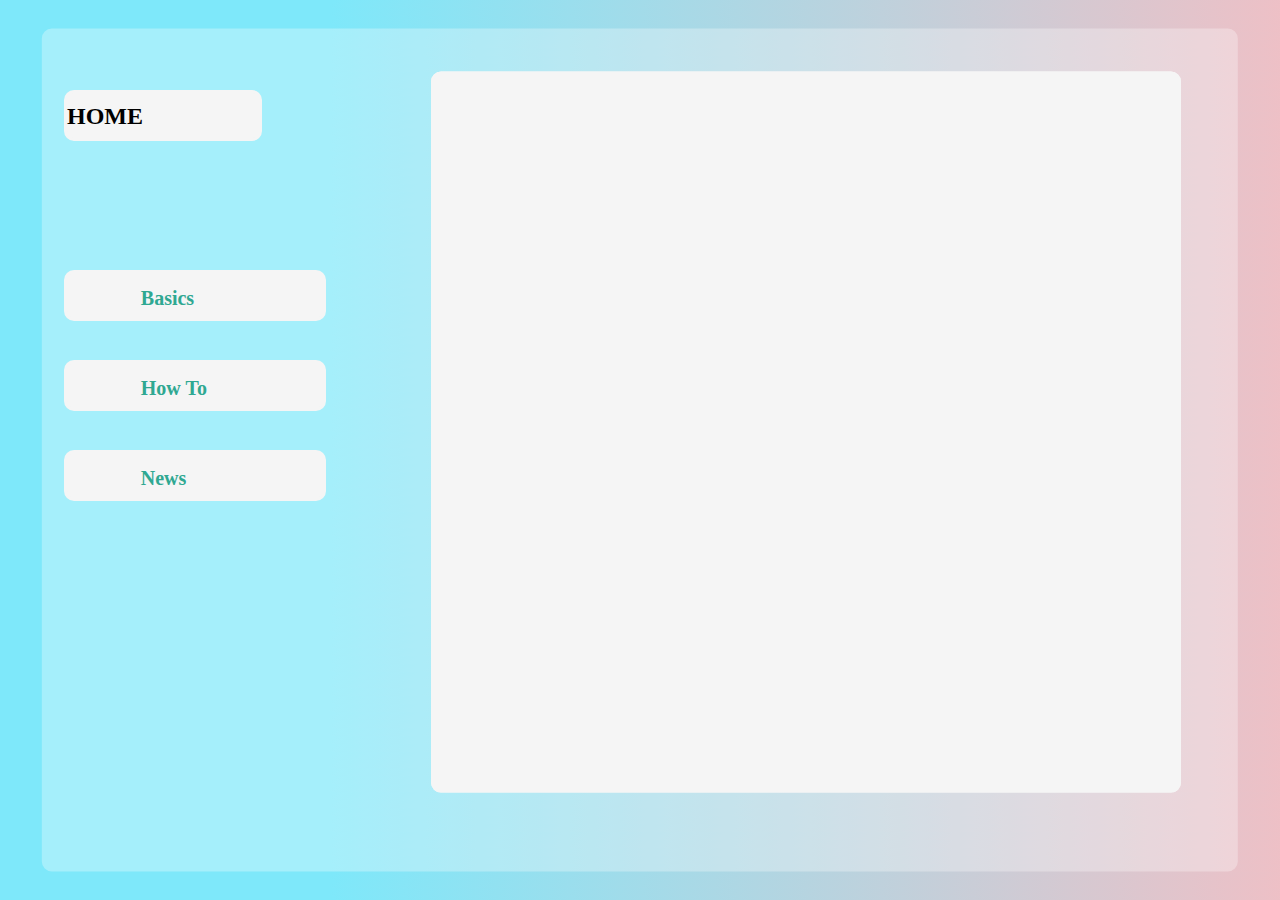
<file: index.html>
<!DOCTYPE html>
<html>
	<head>
		<meta charset="utf-8">
		<title>Investing web</title>
		<link rel="stylesheet" href="assets/stylesheets/main.css">
		<meta name="viewport" content="width=device-width, initial-scale=1.0">
	</head>
	
	<body>
	<div class="box5">
   		<a class="BOX5" href="index.html"></a>
   		<h2 class="title">HOME</h2>
		</div>		
		<div class="BOX1">
		</div> 
		
		<div class="BOX4" overflow:auto;>
			<h1 id="aa">Let's start investing<br> 
			Let's start investing<br> 
			Let's start investing<br> 
			Let's start investing<br> 
			Let's start investing<br> 
			Let's start investing<br>
			Let's start investing<br>
			Let's start investing</h1> 
			<img class="AA" src="assets/images/U.jpg">
		</div>
 
	
		<div class="box0">
   		<a class="BOX0" href="index.html"></a>
		</div>
	
		<div class="box">
   		<a class="BOX" href="Basics.html"></a>
		</div>
		<h3 id="d">Basics</h3>	
	
		<div class="box2">
   		<a class="BOX2" href="How to.html"></a>
		</div>
		<h3 id="e">How To</h3>
	
		<div class="box3">
   		<a class="BOX3" href="News.html"></a>
		</div>
		
		<div class="box4">
   		<a class="BOX4" href="Math.html"></a>
		</div>
		
		<h3 id="f">News</h3>
	</body>
</html>
</file>
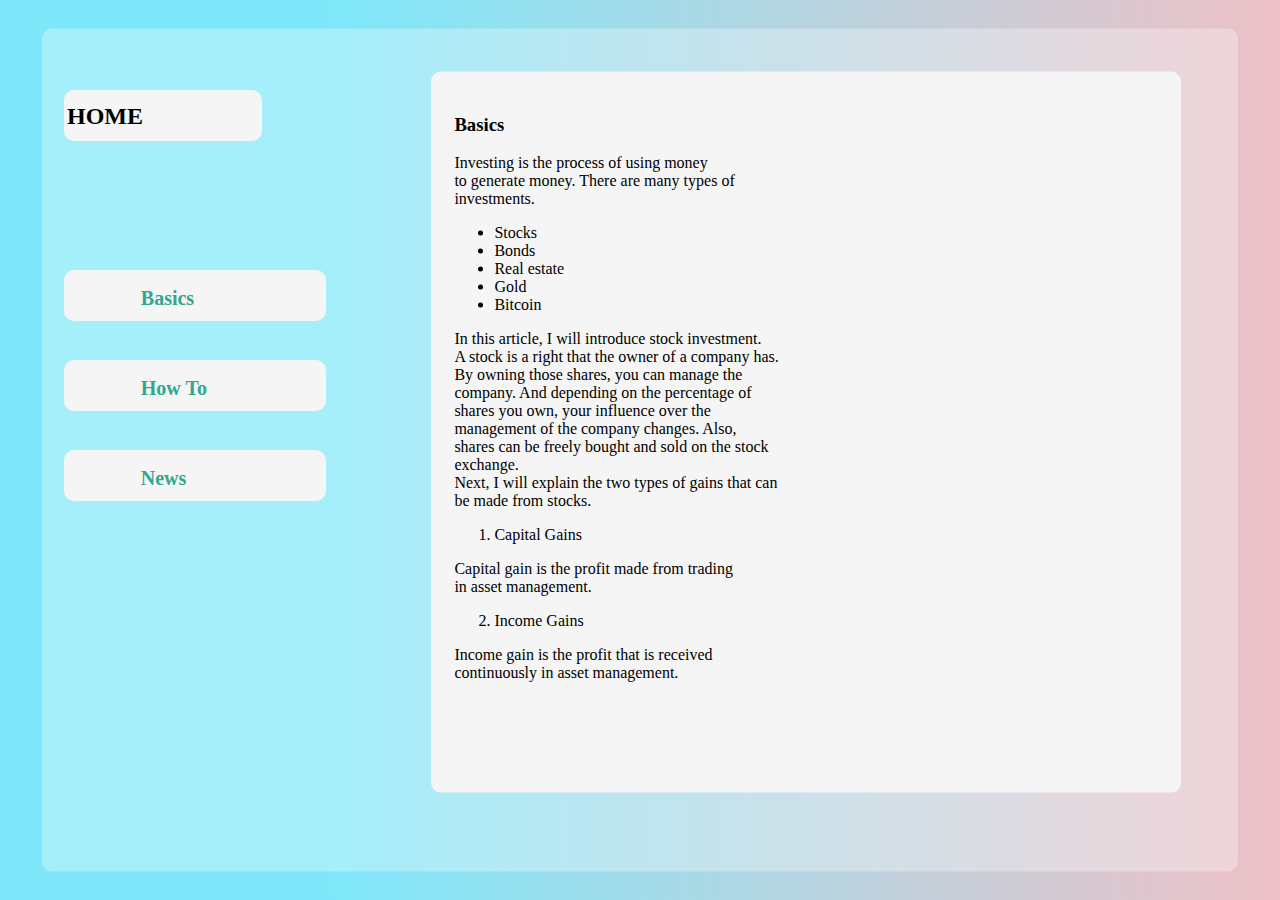
<file: Basics.html>
<!DOCTYPE html>
<html>
	<head>
		<meta charset="utf-8">
		<title>Investing web</title>
		<link rel="stylesheet" href="assets/stylesheets/main.css">
		<meta name="viewport" content="width=device-width, initial-scale=1.0">
	</head>
	
	<body>
		<div class="box5">
   		<a class="BOX5" href="index.html"></a>
   		<h2 class="title">HOME</h2>
		</div>	
		
		<div class="BOX1">
		</div> 
		
		<div class="BOX4" overflow:auto;>
			<h3>Basics</h3>
			<p>Investing is the process of using money<br>
			to generate money. There are many types of<br>
			investments.</p>
		
				<ul class="letter1">
				<li>Stocks</li>
				<li>Bonds</li>
				<li>Real estate</li>
				<li>Gold</li>
				<li>Bitcoin</li>
				</ul>
				
			<p>In this article, I will introduce stock investment.<br>
			A stock is a right that the owner of a company has.<br>
			By owning those shares, you can manage the <br>
			company. And depending on the percentage of<br>
			shares you own, your influence over the<br>
			management of the company changes. Also,<br>
			shares can be freely bought and sold on the stock<br>
			exchange.<br>
			Next, I will explain the two types of gains that can <br>
			be made from stocks.<br>
			<ol class="letter2">
				<li>Capital Gains</li>
				</ol>
				
				
			<p>Capital gain is the profit made from trading<br>
				in asset management.<br>
		
			<ol class="letter3">
				<li value="2">Income Gains</li>
				</ol>
		
			<p>Income gain is the profit that is received <br>
				continuously in asset management.<br>
		</div>
 
	
		<div class="box0">
   		<a class="BOX0" href="index.html"></a>
		</div>
	
		<div class="box">
   		<a class="BOX" href="Basics.html"></a>
		</div>
		<h3 id="d">Basics</h3>	
	
		<div class="box2">
   		<a class="BOX2" href="How to.html"></a>
		</div>
		<h3 id="e">How To</h3>
	
		<div class="box3">
   		<a class="BOX3" href="News.html"></a>
		</div>
		<h3 id="f">News</h3>
	</body>
</html>
</file>
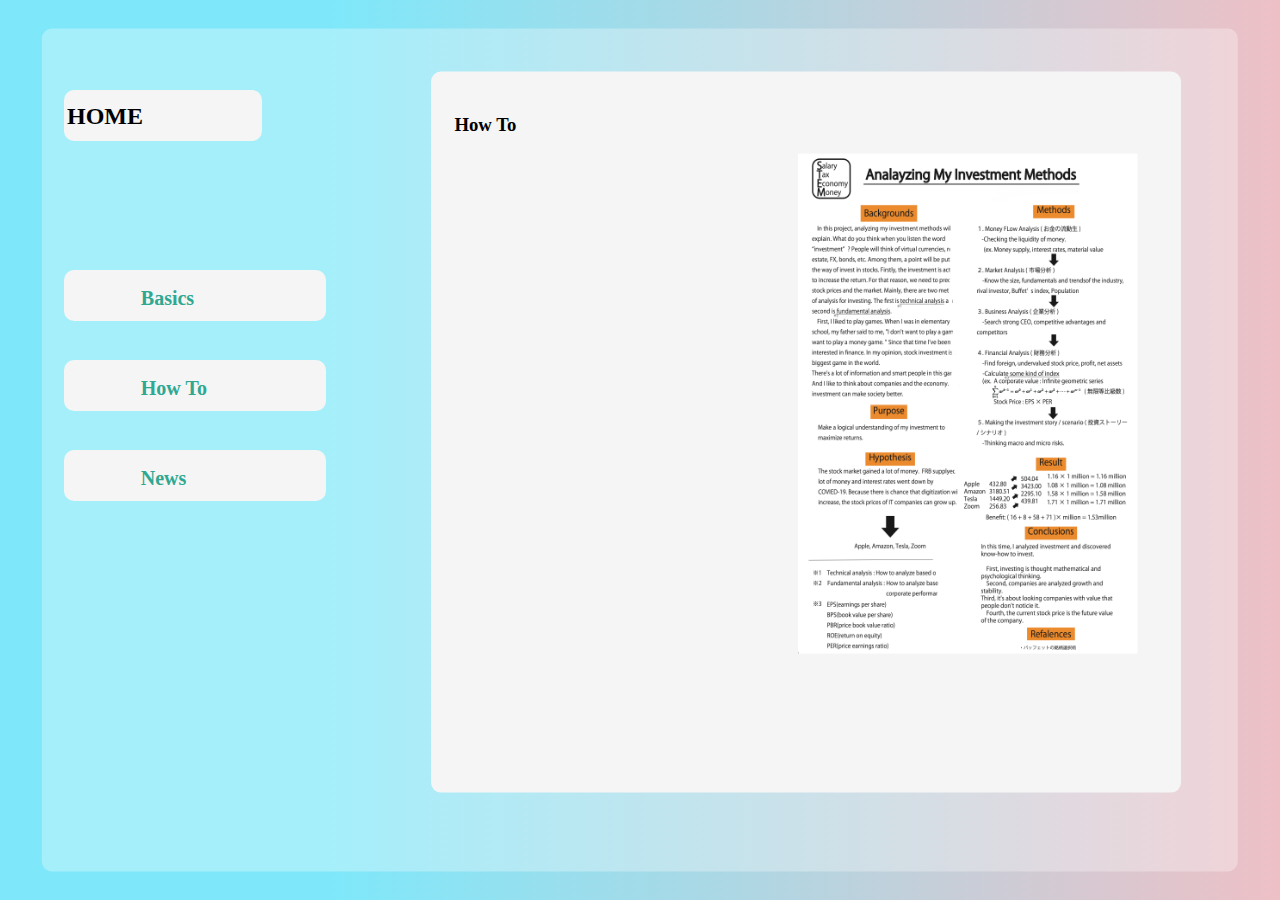
<file: How to.html>
<!DOCTYPE html>
<html>
	<head>
		<meta charset="utf-8">
		<title>Investing web</title>
		<link rel="stylesheet" href="assets/stylesheets/main.css">
		<meta name="viewport" content="width=device-width, initial-scale=1.0">
	</head>
	
	<body>
		<div class="box5">
   		<a class="BOX5" href="index.html"></a>
   		<h2 class="title">HOME</h2>
		</div>	
		
		<div class="BOX1">
		</div> 
		
		<div class="BOX4" overflow:auto;>
		<h3>How To</h3>
			<iframe class="VV"
width="340" height="303" src="https://www.youtube.com/embed/MImR-ujQzzg"
frameborder="0" allow="accelerometer; autoplay; encrypted-media; gyroscope; picture-in-picture" allowfullscreen>
</iframe>

<img class="PP" width="340" height="500" src="assets/images/A.png">
		</div>
 
	
		<div class="box0">
   		<a class="BOX0" href="index.html"></a>
		</div>
	
		<div class="box">
   		<a class="BOX" href="Basics.html"></a>
		</div>
		<h3 id="d">Basics</h3>	
	
		<div class="box2">
   		<a class="BOX2" href="How to.html"></a>
		</div>
		<h3 id="e">How To</h3>
	
		<div class="box3">
   		<a class="BOX3" href="News.html"></a>
		</div>
		<h3 id="f">News</h3>
	</body>
</html>
</file>
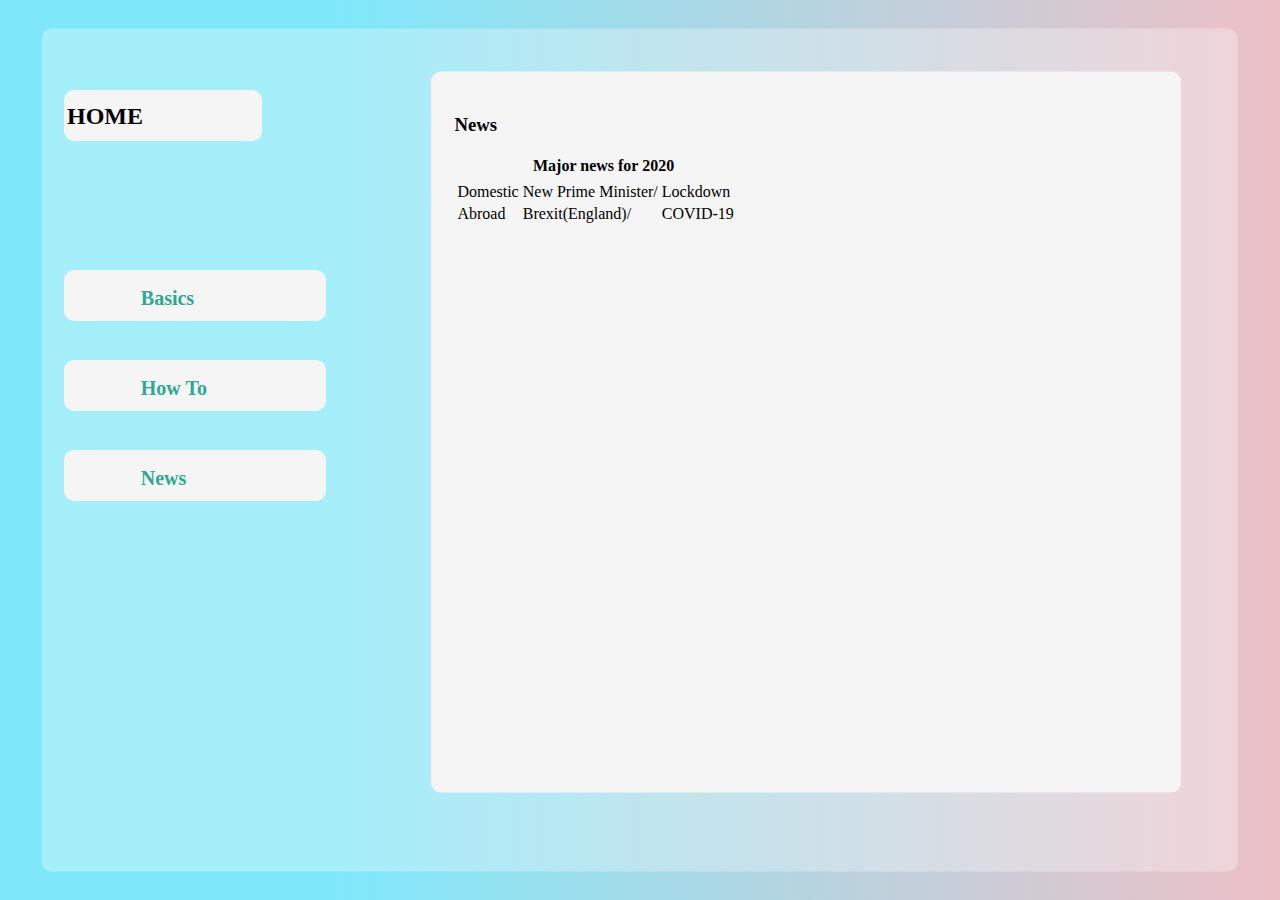
<file: Math.html>
<!DOCTYPE html>
<html>
	<head>
		<meta charset="utf-8">
		<title>Investing web</title>
		<link rel="stylesheet" href="assets/stylesheets/main.css">
		<meta name="viewport" content="width=device-width, initial-scale=1.0">
	</head>
	
	<body>
		<div class="box5">
   		<a class="BOX5" href="index.html"></a>
   		<h2 class="title">HOME</h2>
		</div>	
		
		<div class="BOX1">
		</div> 
		
		<div class="BOX4" overflow:auto;>
		<h3>News</h3>
			<table class="TT">
	<thead>
	<tr> <th colspan="7">Major news for 2020</th> </tr>
	</thead>
	<tbody>
	<tr>
		<td></td>
		<td></td>
		<td></td>
		<td></td>
		<td></td>
		<td></td>
		<td></td>
	</tr>
	
	<tr>
	<td>Domestic</td>
		<td>New Prime Minister/</td>
		<td>Lockdown</td>
		<td></td>
		<td></td>
		<td></td>
		<td></td>
	</tr>
	<tr>
	<td>Abroad</td>
		<td>Brexit(England)/</td>
		<td>COVID-19</td>
		<td></td>
		<td></td>
		<td></td>
		<td></td>
	</tr>
</table>
		</div>
 
	
		<div class="box0">
   		<a class="BOX0" href="index.html"></a>
		</div>
	
		<div class="box">
   		<a class="BOX" href="Basics.html"></a>
		</div>
		<h3 id="d">Basics</h3>	
	
		<div class="box2">
   		<a class="BOX2" href="How to.html"></a>
		</div>
		<h3 id="e">How To</h3>
	
		<div class="box3">
   		<a class="BOX3" href="News.html"></a>
		</div>
		<h3 id="f">News</h3>
	</body>
</html>
</file>
<file: assets/stylesheets/main.css>
html {
background-color: #eec0c6;
background-image: linear-gradient(315deg, #eec0c6 0%, #7ee8fa 74%);
	}	
	
	.box5 {
	position: absolute;
	top: 10%;
	left: 5%;
	
	width: 15%;
	height: 5%;
	
    background: #f5f5f5;
    border: solid 3px;
    border-radius: 10px;
    border-color: #f5f5f5;
    z-index: 3;
}
.box5 .BOX5{
    display: block;
    position: absolute;
    top: 5px;
    left: 20px;
    width: 100%;
    height: 100%;
}

.title {
	font:  #000000;
	line-height: 70%;
	z-index: 1;
	position: absolute;
	top: -10%;
	text-align: center;
	}

.BOX1 {
	position: absolute;
	top: 50%;
	left: 50%;
	transform: translate(-50%, -50%);
	
	background-position: center;
	background-size: cover;
	
    width: 93%;
    height: 93%;
    border: solid 3px;
    border-radius: 10px;
    border-color: #fff;
    background: #fff;
    z-index: 0;
    opacity: 0.3;
}

.AA {
position: absolute;
	top: 53%;
	left: 3%;
	z-index: 3;
	width: 60%
	}

.BOX4 {
	position: absolute;
	top: 40%;
	left: 63%;
	transform: translate(-50%, -40%);
	
	background-position: center;
	background-size: cover;
	
	
	padding: 20px 20px;
    width: 55%;
    height: 75%;
    border: solid 3px;
    border-radius: 10px;
    border-color: #f5f5f5;
    background: #f5f5f5;
    z-index: 1;
}


.box {
	position: absolute;
	top: 30%;
	left: 5%;
	
	width: 20%;
	height: 5%;
	
    background: #f5f5f5;
    border: solid 3px;
    border-radius: 10px;
    border-color: #f5f5f5;
    z-index: 2;
}
.box .BOX{
    display: block;
    position: absolute;
    top: 5px;
    left: 20px;
    width: 100%;
    height: 100%;
}
.box :hover{
	position: absolute;
	top: -3px;
	left: -3px;
	
    padding: 0px 0px;
	background: #4169e1;    
	border: solid 3px;
    border-radius: 10px;
    border-color: #4169e1
	}
#d{
	position: absolute;
	top: 29.7%;
	left: 11%;
	
	color: #2FA892;
	font-size: 20px;
	z-index: 3;
	}

.box2 {
	position: absolute;
	top: 40%;
	left: 5%;
	
	width: 20%;
	height: 5%;
	
    background: #f5f5f5;
    border: solid 3px;
    border-radius: 10px;
    border-color: #f5f5f5;
    z-index: 2;
}
.box2 .BOX2{
    display: block;
    position: absolute;
    top: 5px;
    left: 20px;
    width: 100%;
    height: 100%;
}
.box2 :hover{
	position: absolute;
	top: -3px;
	left: -3px;
	
    padding: 0px 0px;
	background: #4169e1;    
	border: solid 3px;
    border-radius: 10px;
    border-color: #4169e1
	}
#e{
	color: #2FA892;
	font-size: 20px;
	position: absolute;
	top: 39.7%;
	left: 11%;
	z-index: 3;
	}
	
.box3 {
	position: absolute;
	top: 50%;
	left: 5%;
	
	width: 20%;
	height: 5%;
	
    background: #f5f5f5;
    border: solid 3px;
    border-radius: 10px;
    border-color: #f5f5f5;
    
}
.box3 .BOX3{
    display: block;
    position: absolute;
    top: 5px;
    left: 20px;
    width: 100%;
    height: 100%;
}
.box3 :hover{
	position: absolute;
	top: -3px;
	left: -3px;
	
    padding: 0px 0px;
	background: #4169e1;    
	border: solid 3px;
    border-radius: 10px;
    border-color: #4169e1
	}
#f{
	position: absolute;
	top: 49.7%;
	left: 11%;
	color: #2FA892;
	font-size: 20px;
	z-index: 2;
	}
</file>
